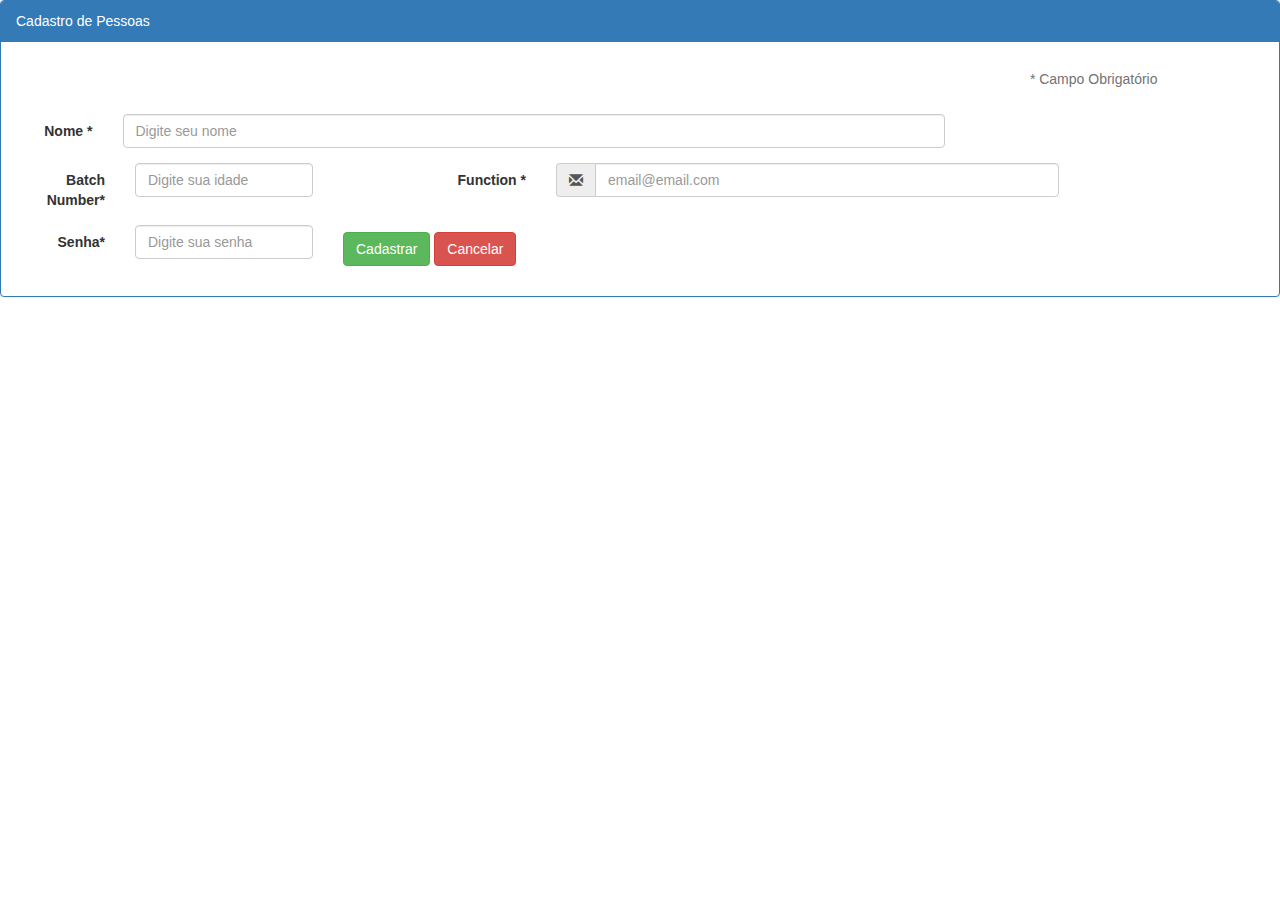
<file: Cancelinha/Cadastro/index.html>
<!DOCTYPE html>
<html lang="en">
<link href="//maxcdn.bootstrapcdn.com/bootstrap/4.1.1/css/bootstrap.min.css" rel="stylesheet" id="bootstrap-css">
<script src="//maxcdn.bootstrapcdn.com/bootstrap/4.1.1/js/bootstrap.min.js"></script>
<script src="//cdnjs.cloudflare.com/ajax/libs/jquery/3.2.1/jquery.min.js"></script>
<!------ Include the above in your HEAD tag ---------->

<link href="//maxcdn.bootstrapcdn.com/bootstrap/3.3.0/css/bootstrap.min.css" rel="stylesheet" id="bootstrap-css">
<script src="//maxcdn.bootstrapcdn.com/bootstrap/3.3.0/js/bootstrap.min.js"></script>
<script src="//code.jquery.com/jquery-1.11.1.min.js"></script>

<head>

    <!------ Include the above in your HEAD tag ---------->
    <!-- CSS only -->
    <link href="https://cdn.jsdelivr.net/npm/bootstrap@5.2.0-beta1/dist/css/bootstrap.min.css" rel="stylesheet"
        integrity="sha384-0evHe/X+R7YkIZDRvuzKMRqM+OrBnVFBL6DOitfPri4tjfHxaWutUpFmBp4vmVor" crossorigin="anonymous">
    <meta charset="UTF-8">
    <meta http-equiv="X-UA-Compatible" content="IE=edge">
    <meta name="viewport" content="width=device-width, initial-scale=1.0">
    <title>Document</title>
</head>

<body>

    <form class="form-horizontal">
        <fieldset>
            <div class="panel panel-primary">
                <div class="panel-heading">Cadastro de Pessoas</div>

                <div class="panel-body">
                    <div class="form-group">
                        <div class="col-md-11 control-label">
                            <p class="help-block">
                                <h11>*</h11> Campo Obrigatório
                            </p>
                        </div>
                    </div>
                    <!-- Text input-->
                    <div class="form-group">
                        <label class="col-md-1 control-label" for="Nome">Nome <h11>*</h11></label>
                        <div class="col-md-8">
                            <input id="Nome" name="Nome" placeholder="Digite seu nome" class="form-control input-md"
                                required="" type="text">
                        </div>
                    </div>

                    <!-- Text input-->
                    <label class="col-md-1 control-label" for="Idade">Batch Number<h11>*</h11></label>
                    <div class="col-md-2">
                        <input id="idade" name="idade" placeholder="Digite sua idade" class="form-control input-md"
                            required="" type="text" maxlength="10" onBlur="showhide()">
                    </div>


                    <!-- Prepended text-->
                    <div class="form-group">
                        <label class="col-md-2 control-label" for="prependedtext">Function <h11>*</h11></label>
                        <div class="col-md-5">
                            <div class="input-group">
                                <span class="input-group-addon"><i class="glyphicon glyphicon-envelope"></i></span>
                                <input id="prependedtext" name="prependedtext" class="form-control"
                                    placeholder="email@email.com" required="" type="text"
                                    pattern="[a-z0-9._%+-]+@[a-z0-9.-]+\.[a-z]{2,4}$">
                            </div>
                        </div>
                    </div>

                    <label class="col-md-1 control-label" for="Nome">Senha<h11>*</h11></label>
                    <div class="col-md-2">
                        <input id="senha" name="dtnasc" placeholder="Digite sua senha" class="form-control input-md"
                            required="" type="password" maxlength="10" onBlur="showhide()">
                    </div>



                    <!-- Button (Double) -->
                    <div class="form-group">
                        <label class="col-md-2 control-label" for="Cadastrar"></label>
                        <div class="col-md-8">
                           <button id="Cadastrar name="Cadastrar" class="btn btn-success"
                                type="Submit">Cadastrar</button>
                            <button id="Cancelar" name="Cancelar" class="btn btn-danger" type="Reset">Cancelar</button>
                        </div>
                    </div>

                </div>
            </div>


        </fieldset>
    </form>

</body>

</html>
</file>
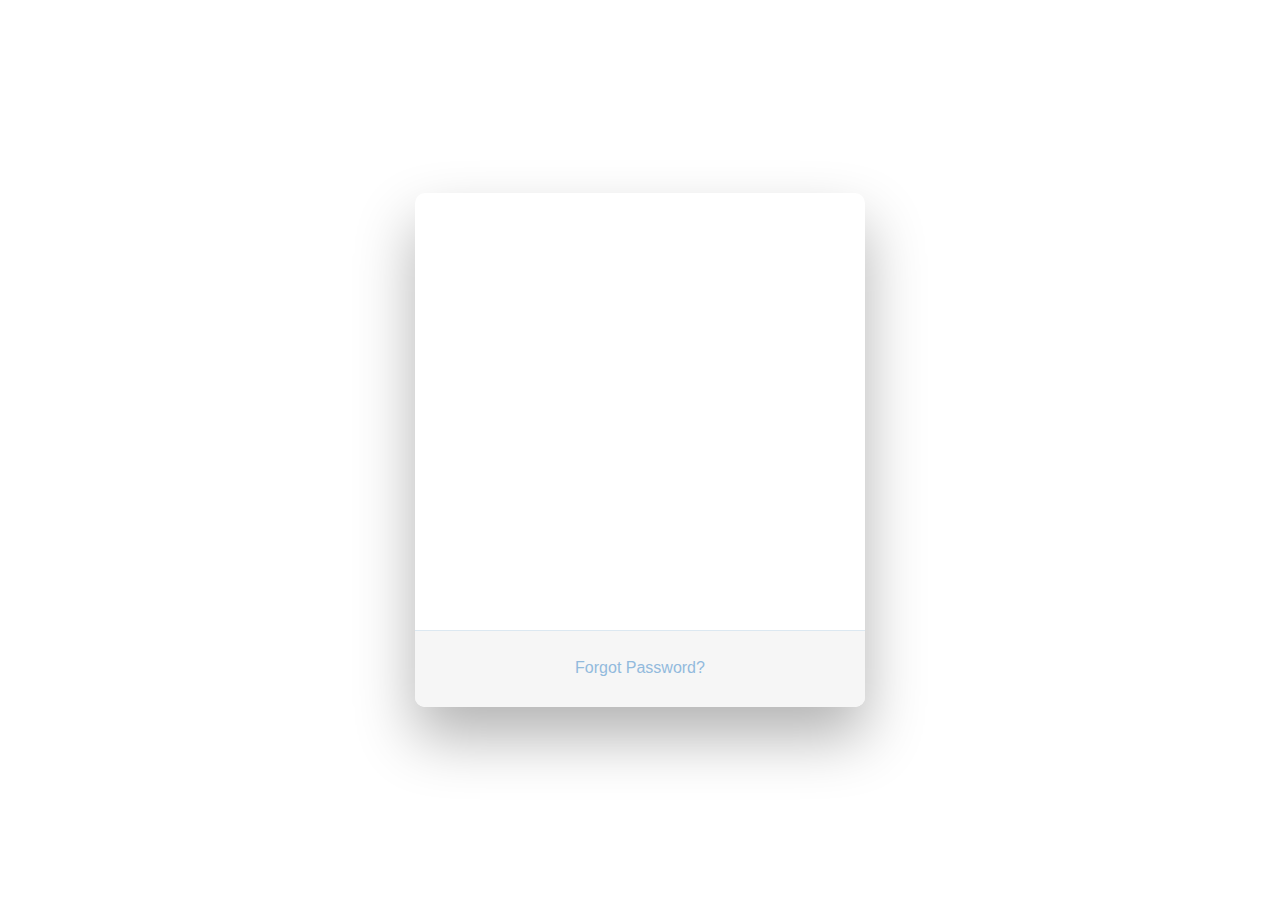
<file: Cancelinha/login/index.html>
<!DOCTYPE html>
<html lang="pt-br">

<head>
    <meta charset="UTF-8">
    <meta http-equiv="X-UA-Compatible" content="IE=edge">
    <meta name="viewport" content="width=device-width, initial-scale=1.0">
    <link href="//maxcdn.bootstrapcdn.com/bootstrap/4.0.0/css/bootstrap.min.css" rel="stylesheet" id="bootstrap-css">
    <script src="//maxcdn.bootstrapcdn.com/bootstrap/4.0.0/js/bootstrap.min.js"></script>
    <link rel="stylesheet" type="text/css" href="style.css" media="screen" />

    <script src="//cdnjs.cloudflare.com/ajax/libs/jquery/3.2.1/jquery.min.js"></script>
    <title>A3 - Projeto em Grupo</title>
</head>

<body>
    <div class="wrapper fadeInDown">
        <div id="formContent">
          <!-- Tabs Titles -->
      
          <!-- Icon -->
          <div class="fadeIn first">
            <img src="./img/MedicalClinic.png" id="icon" alt="User Icon" />
          </div>
      
          <!-- Login Form -->
          <form>
            <input type="text" id="login" class="fadeIn second" name="login" placeholder="login">
            <input type="text" id="password" class="fadeIn third" name="login" placeholder="password">
            <input type="submit" class="fadeIn fourth" value="Log In">
          </form>
      
          <!-- Remind Passowrd -->
          <div id="formFooter">
            <a class="underlineHover" href="#">Forgot Password?</a>
          </div>
      
        </div>
      </div>
</body>

</html>
</file>
<file: Cancelinha/login/style.css>
/* BASIC */

html {
  background-color: #56baed;
}

body {
  font-family: "Poppins", sans-serif;
  height: 100vh;
}

a {
  color: #92badd;
  display:inline-block;
  text-decoration: none;
  font-weight: 400;
}

h2 {
  text-align: center;
  font-size: 16px;
  font-weight: 600;
  text-transform: uppercase;
  display:inline-block;
  margin: 40px 8px 10px 8px; 
  color: #cccccc;
}



/* STRUCTURE */

.wrapper {
  display: flex;
  align-items: center;
  flex-direction: column; 
  justify-content: center;
  width: 100%;
  min-height: 100%;
  padding: 20px;
}

#formContent {
  -webkit-border-radius: 10px 10px 10px 10px;
  border-radius: 10px 10px 10px 10px;
  background: #fff;
  padding: 30px;
  width: 90%;
  max-width: 450px;
  position: relative;
  padding: 0px;
  -webkit-box-shadow: 0 30px 60px 0 rgba(0,0,0,0.3);
  box-shadow: 0 30px 60px 0 rgba(0,0,0,0.3);
  text-align: center;
}

#formFooter {
  background-color: #f6f6f6;
  border-top: 1px solid #dce8f1;
  padding: 25px;
  text-align: center;
  -webkit-border-radius: 0 0 10px 10px;
  border-radius: 0 0 10px 10px;
}



/* TABS */

h2.inactive {
  color: #cccccc;
}

h2.active {
  color: #0d0d0d;
  border-bottom: 2px solid #5fbae9;
}



/* FORM TYPOGRAPHY*/

input[type=button], input[type=submit], input[type=reset]  {
  background-color: #56baed;
  border: none;
  color: white;
  padding: 15px 80px;
  text-align: center;
  text-decoration: none;
  display: inline-block;
  text-transform: uppercase;
  font-size: 13px;
  -webkit-box-shadow: 0 10px 30px 0 rgba(95,186,233,0.4);
  box-shadow: 0 10px 30px 0 rgba(95,186,233,0.4);
  -webkit-border-radius: 5px 5px 5px 5px;
  border-radius: 5px 5px 5px 5px;
  margin: 5px 20px 40px 20px;
  -webkit-transition: all 0.3s ease-in-out;
  -moz-transition: all 0.3s ease-in-out;
  -ms-transition: all 0.3s ease-in-out;
  -o-transition: all 0.3s ease-in-out;
  transition: all 0.3s ease-in-out;
}

input[type=button]:hover, input[type=submit]:hover, input[type=reset]:hover  {
  background-color: #39ace7;
}

input[type=button]:active, input[type=submit]:active, input[type=reset]:active  {
  -moz-transform: scale(0.95);
  -webkit-transform: scale(0.95);
  -o-transform: scale(0.95);
  -ms-transform: scale(0.95);
  transform: scale(0.95);
}

input[type=text] {
  background-color: #f6f6f6;
  border: none;
  color: #0d0d0d;
  /* padding: 15px 32px; */
  text-align: center;
  text-decoration: none;
  display: inline-block;
  font-size: 16px;
  margin: 5px;
  width: 85%;
  padding-top: 1em;
  border: 2px solid #f6f6f6;
  -webkit-transition: all 0.5s ease-in-out;
  -moz-transition: all 0.5s ease-in-out;
  -ms-transition: all 0.5s ease-in-out;
  -o-transition: all 0.5s ease-in-out;
  transition: all 0.5s ease-in-out;
  -webkit-border-radius: 5px 5px 5px 5px;
  border-radius: 5px 5px 5px 5px;
}

input[type=text]:focus {
  background-color: #fff;
  border-bottom: 2px solid #5fbae9;
}

input[type=text]:placeholder {
  color: #cccccc;
}



/* ANIMATIONS */

/* Simple CSS3 Fade-in-down Animation */
.fadeInDown {
  -webkit-animation-name: fadeInDown;
  animation-name: fadeInDown;
  -webkit-animation-duration: 1s;
  animation-duration: 1s;
  -webkit-animation-fill-mode: both;
  animation-fill-mode: both;
}

@-webkit-keyframes fadeInDown {
  0% {
    opacity: 0;
    -webkit-transform: translate3d(0, -100%, 0);
    transform: translate3d(0, -100%, 0);
  }
  100% {
    opacity: 1;
    -webkit-transform: none;
    transform: none;
  }
}

@keyframes fadeInDown {
  0% {
    opacity: 0;
    -webkit-transform: translate3d(0, -100%, 0);
    transform: translate3d(0, -100%, 0);
  }
  100% {
    opacity: 1;
    -webkit-transform: none;
    transform: none;
  }
}

/* Simple CSS3 Fade-in Animation */
@-webkit-keyframes fadeIn { from { opacity:0; } to { opacity:1; } }
@-moz-keyframes fadeIn { from { opacity:0; } to { opacity:1; } }
@keyframes fadeIn { from { opacity:0; } to { opacity:1; } }

.fadeIn {
  opacity:0;
  -webkit-animation:fadeIn ease-in 1;
  -moz-animation:fadeIn ease-in 1;
  animation:fadeIn ease-in 1;

  -webkit-animation-fill-mode:forwards;
  -moz-animation-fill-mode:forwards;
  animation-fill-mode:forwards;

  -webkit-animation-duration:1s;
  -moz-animation-duration:1s;
  animation-duration:1s;
}

.fadeIn.first {
  -webkit-animation-delay: 0.4s;
  -moz-animation-delay: 0.4s;
  animation-delay: 0.4s;
}

.fadeIn.second {
  -webkit-animation-delay: 0.6s;
  -moz-animation-delay: 0.6s;
  animation-delay: 0.6s;
}

.fadeIn.third {
  -webkit-animation-delay: 0.8s;
  -moz-animation-delay: 0.8s;
  animation-delay: 0.8s;
}

.fadeIn.fourth {
  -webkit-animation-delay: 1s;
  -moz-animation-delay: 1s;
  animation-delay: 1s;
}

/* Simple CSS3 Fade-in Animation */
.underlineHover:after {
  display: block;
  left: 0;
  bottom: -10px;
  width: 0;
  height: 2px;
  background-color: #56baed;
  content: "";
  transition: width 0.2s;
}

.underlineHover:hover {
  color: #0d0d0d;
}

.underlineHover:hover:after{
  width: 100%;
}



/* OTHERS */

*:focus {
    outline: none;
} 

#icon {
  width:60%;
}
</file>
